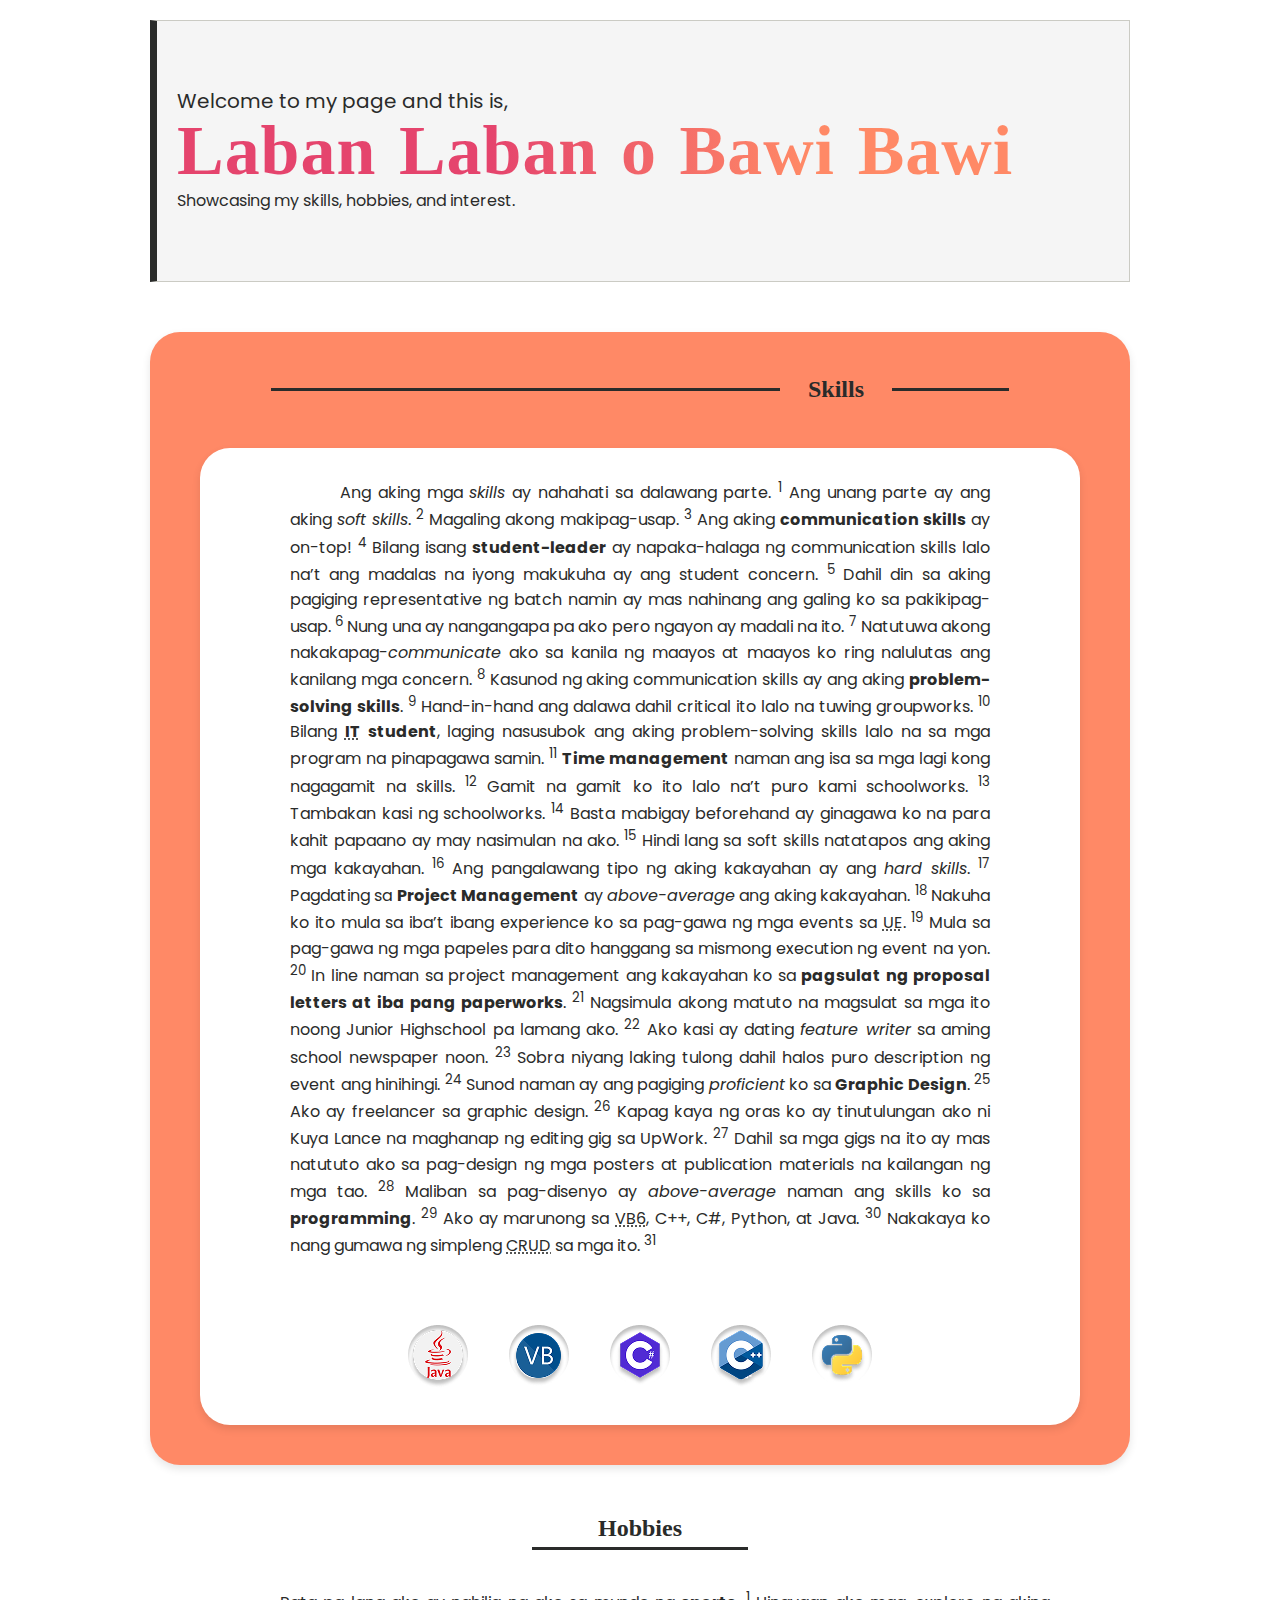
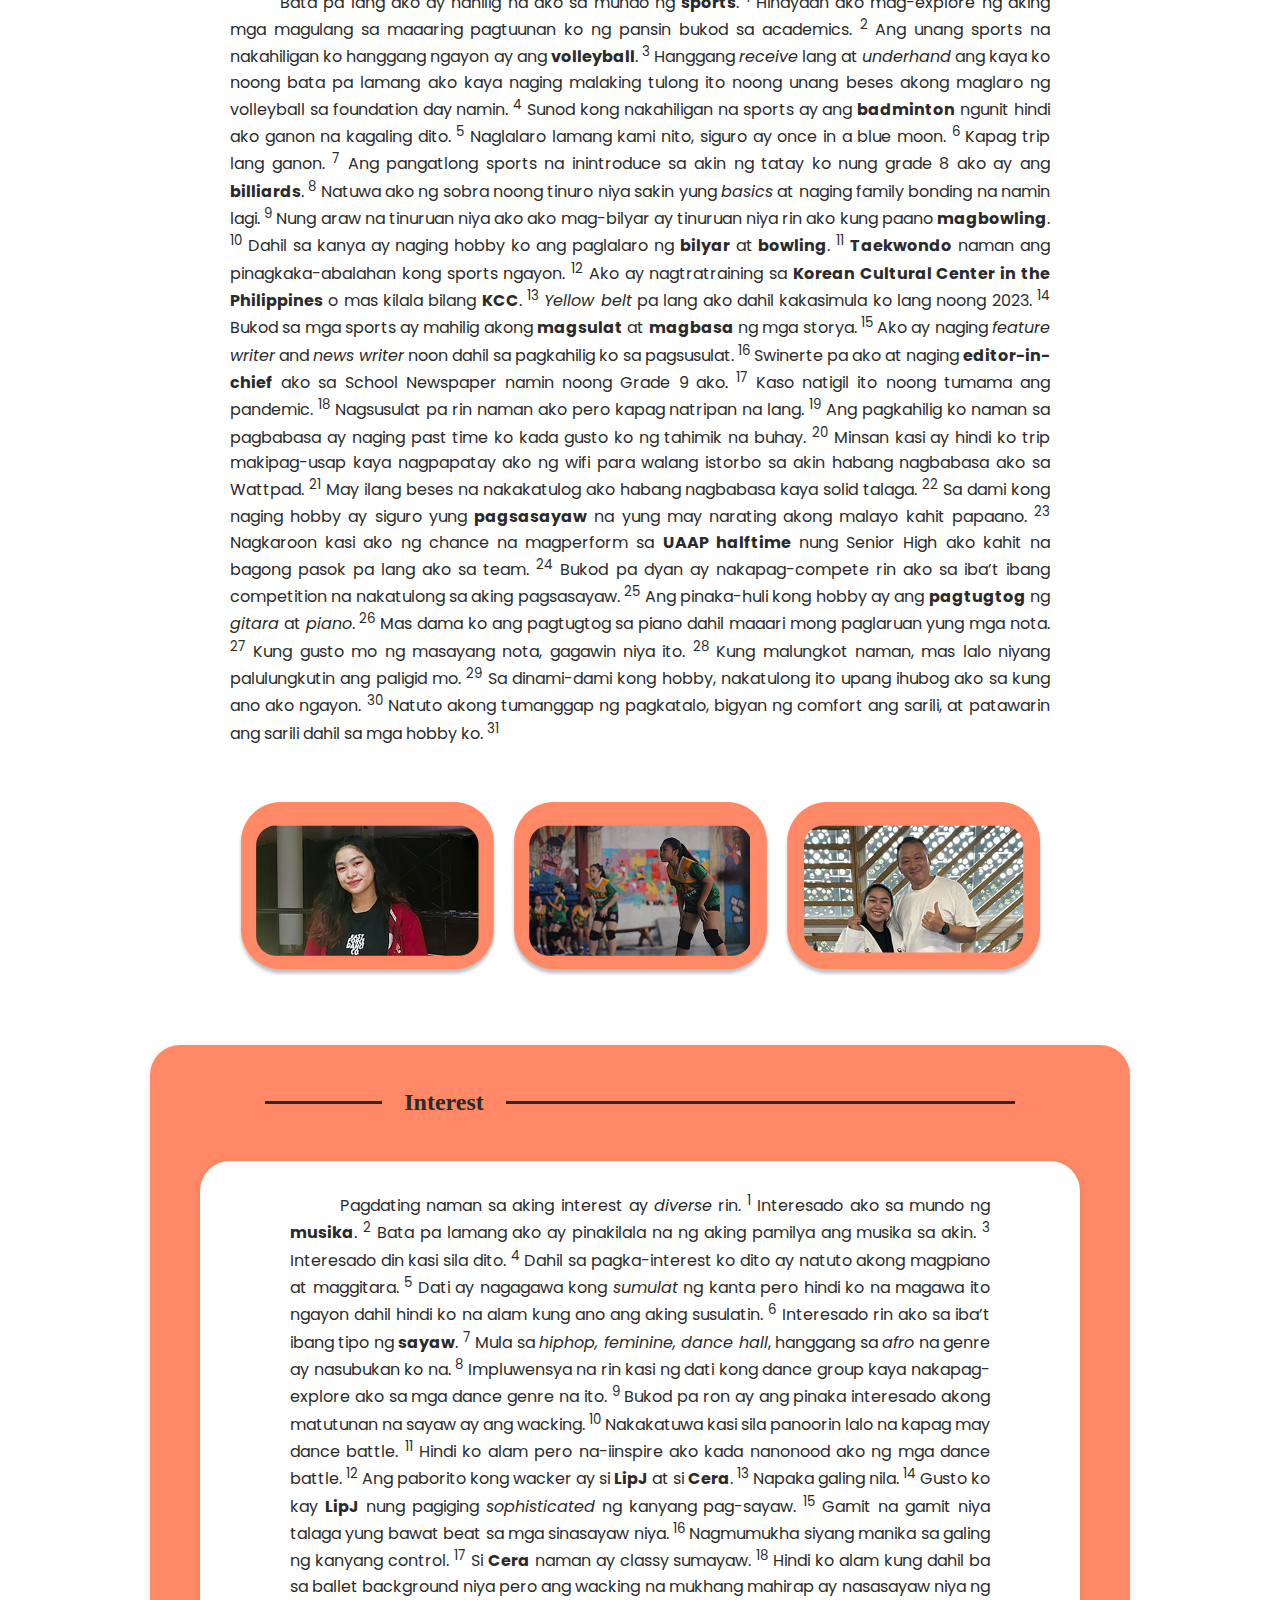
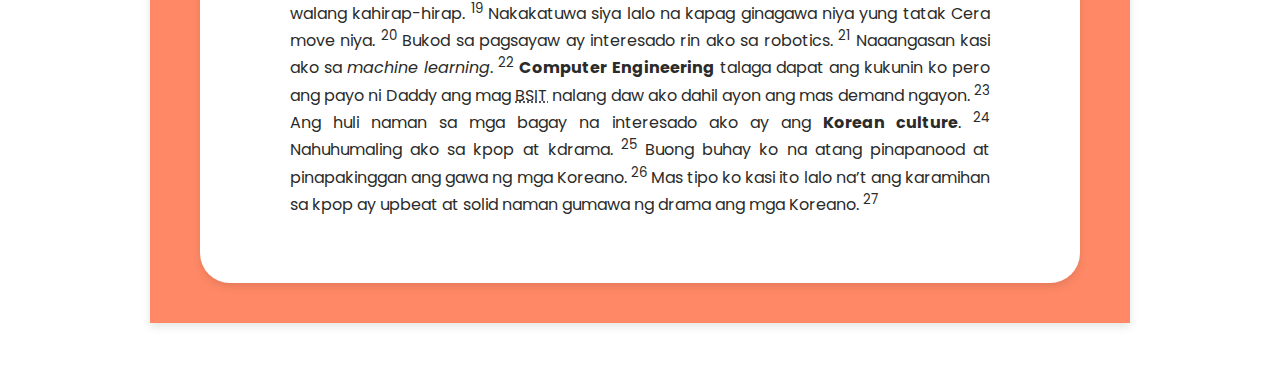
<file: index.html>
<!DOCTYPE html>
<html lang="en">
  <head>
    <meta charset="UTF-8">
    <link href="https://fonts.googleapis.com/css2?family=Abril+Fatface&display=swap" rel="stylesheet">
    <link href='https://fonts.googleapis.com/css?family=Poppins' rel='stylesheet'>
    <link rel="stylesheet" href="MARCIANO_ITAD_SKILLS.css">
    <title>CIP 1101 - Skills</title>
  </head>
  <body>
    <!--MARCIANO, LATISHA-->
    <!--CIP1101-ITAD-->
    <div class="header"> <!--header -->
        <h2 style="margin: 0; padding: 0; font-weight: normal;">Welcome to my page and this is,
        </h2>
        <h1 style="margin: 5px 0 0; 
                   padding: 0;
                   letter-spacing: 1px;
                   word-spacing: 0.06em;">Laban Laban o Bawi Bawi
        </h1>
        <p style="margin: 5px 0 20px;
                  margin-right: 300px;
                  padding: 0; 
                  text-align: left; 
                  text-indent: 0px;
                  font-size: 1em;
                  line-height: 1.25;">Showcasing my skills, hobbies, and interest.
        </p>
      </div>
    <div class="container" id="container-top"> <!-- header and skills -->
      <div class="center">
        <div class="skills-header">
            <hr class="left-line">
            <h3>Skills</h3>
            <hr class="right-line">
        </div>
      </div>
      
      
      <div class="box"> <!-- paragraph mismo-->
          <p>Ang aking mga <em>skills</em> ay nahahati sa dalawang parte. <sup>1</sup> Ang unang parte ay ang aking <i>soft skills</i>. <sup>2</sup> Magaling akong makipag-usap. <sup>3</sup> Ang aking <strong>communication skills</strong> ay on-top! <sup>4</sup> Bilang isang <strong>student-leader</strong> ay napaka-halaga ng communication skills lalo na’t ang madalas na iyong makukuha ay ang student concern. <sup>5</sup> Dahil din sa aking pagiging representative ng batch namin ay mas nahinang ang galing ko sa pakikipag-usap. <sup>6</sup> Nung una ay nangangapa pa ako pero ngayon ay madali na ito. <sup>7</sup> Natutuwa akong nakakapag-<i>communicate</i> ako sa kanila ng maayos at maayos ko ring nalulutas ang kanilang mga concern. <sup>8</sup> Kasunod ng aking communication skills ay ang aking <strong>problem-solving skills</strong>. <sup>9</sup> Hand-in-hand ang dalawa dahil critical ito lalo na tuwing groupworks. <sup>10</sup> Bilang <strong><abbr title="Information Technology">IT</abbr> student</strong>, laging nasusubok ang aking problem-solving skills lalo na sa mga program na pinapagawa samin. <sup>11</sup> <strong>Time management</strong> naman ang isa sa mga lagi kong nagagamit na skills. <sup>12</sup> Gamit na gamit ko ito lalo na’t puro kami schoolworks. <sup>13</sup> Tambakan kasi ng schoolworks. <sup>14</sup> Basta mabigay beforehand ay ginagawa ko na para kahit papaano ay may nasimulan na ako. <sup>15</sup> Hindi lang sa soft skills natatapos ang aking mga kakayahan. <sup>16</sup> Ang pangalawang tipo ng aking kakayahan ay ang <em>hard skills</em>. <sup>17</sup> Pagdating sa <strong>Project Management</strong> ay <em>above-average</em> ang aking kakayahan. <sup>18</sup> Nakuha ko ito mula sa iba’t ibang experience ko sa pag-gawa ng mga events sa <abbr title="University of the East">UE</abbr>. <sup>19</sup> Mula sa pag-gawa ng mga papeles para dito hanggang sa mismong execution ng event na yon. <sup>20</sup> In line naman sa project management ang kakayahan ko sa <strong>pagsulat ng proposal letters at iba pang paperworks</strong>. <sup>21</sup> Nagsimula akong matuto na magsulat sa mga ito noong Junior Highschool pa lamang ako. <sup>22</sup> Ako kasi ay dating <em>feature writer</em> sa aming school newspaper noon. <sup>23</sup> Sobra niyang laking tulong dahil halos puro description ng event ang hinihingi. <sup>24</sup> Sunod naman ay ang pagiging <em>proficient</em> ko sa <strong>Graphic Design</strong>. <sup>25</sup> Ako ay freelancer sa graphic design. <sup>26</sup> Kapag kaya ng oras ko ay tinutulungan ako ni Kuya Lance na maghanap ng editing gig sa UpWork. <sup>27</sup> Dahil sa mga gigs na ito ay mas natututo ako sa pag-design ng mga posters at publication materials na kailangan ng mga tao. <sup>28</sup> Maliban sa pag-disenyo ay <em>above-average</em> naman ang skills ko sa <strong>programming</strong>. <sup>29</sup> Ako ay marunong sa <abbr title="Visual Basic 6">VB6</abbr>, C++, C#, Python, at Java. <sup>30</sup> Nakakaya ko nang gumawa ng simpleng <abbr title="Create, Read, Update, Delete">CRUD</abbr> sa mga ito. <sup>31</p>
          <div style="display:flex; justify-content: center;">
            <img src="./assets/Skills.png" alt="Programming Languages">
          </div>
      </div>
    </div>

    <div class="hobbies-container">
      <h3 style="margin-top: 50px; margin-bottom: 5px;">Hobbies</h3>
      <hr style="margin-top:0px;">
      <p style="margin: 0px 50px;">Bata pa lang ako ay nahilig na ako sa mundo ng <strong>sports</strong>. <sup>1</sup> Hinayaan ako mag-explore ng aking mga magulang sa maaaring pagtuunan ko ng pansin bukod sa academics. <sup>2</sup> Ang unang sports na nakahiligan ko hanggang ngayon ay ang <strong>volleyball</strong>. <sup>3</sup> Hanggang <em>receive</em> lang at <em>underhand</em> ang kaya ko noong bata pa lamang ako kaya naging malaking tulong ito noong unang beses akong maglaro ng volleyball sa foundation day namin. <sup>4</sup> Sunod kong nakahiligan na sports ay ang <strong>badminton</strong> ngunit hindi ako ganon na kagaling dito. <sup>5</sup> Naglalaro lamang kami nito, siguro ay once in a blue moon. <sup>6</sup> Kapag trip lang ganon. <sup>7</sup> Ang pangatlong sports na inintroduce sa akin ng tatay ko nung grade 8 ako ay ang <strong>billiards</strong>. <sup>8</sup> Natuwa ako ng sobra noong tinuro niya sakin yung <em>basics</em> at naging family bonding na namin lagi. <sup>9</sup> Nung araw na tinuruan niya ako ako mag-bilyar ay tinuruan niya rin ako kung paano <strong>magbowling</strong>. <sup>10</sup> Dahil sa kanya ay naging hobby ko ang paglalaro ng <strong>bilyar</strong> at <strong>bowling</strong>. <sup>11</sup> <strong>Taekwondo</strong> naman ang pinagkaka-abalahan kong sports ngayon. <sup>12</sup> Ako ay nagtratraining sa <b>Korean Cultural Center in the Philippines</b> o mas kilala bilang <b>KCC</b>. <sup>13</sup> <em>Yellow belt</em> pa lang ako dahil kakasimula ko lang noong 2023. <sup>14</sup> Bukod sa mga sports ay mahilig akong <strong>magsulat</strong> at <strong>magbasa</strong> ng mga storya. <sup>15</sup> Ako ay naging <em>feature writer</em> and <em>news writer</em> noon dahil sa pagkahilig ko sa pagsusulat. <sup>16</sup> Swinerte pa ako at naging <strong>editor-in-chief</strong> ako sa School Newspaper namin noong Grade 9 ako. <sup>17</sup> Kaso natigil ito noong tumama ang pandemic. <sup>18</sup> Nagsusulat pa rin naman ako pero kapag natripan na lang. <sup>19</sup> Ang pagkahilig ko naman sa pagbabasa ay naging past time ko kada gusto ko ng tahimik na buhay. <sup>20</sup> Minsan kasi ay hindi ko trip makipag-usap kaya nagpapatay ako ng wifi para walang istorbo sa akin habang nagbabasa ako sa Wattpad. <sup>21</sup> May ilang beses na nakakatulog ako habang nagbabasa kaya solid talaga. <sup>22</sup> Sa dami kong naging hobby ay siguro yung <strong>pagsasayaw</strong> na yung may narating akong malayo kahit papaano. <sup>23</sup> Nagkaroon kasi ako ng chance na magperform sa <strong>UAAP halftime</strong> nung Senior High ako kahit na bagong pasok pa lang ako sa team. <sup>24</sup> Bukod pa dyan ay nakapag-compete rin ako sa iba’t ibang competition na nakatulong sa aking pagsasayaw. <sup>25</sup> Ang pinaka-huli kong hobby ay ang <strong>pagtugtog</strong> ng <em>gitara</em> at <em>piano</em>. <sup>26</sup> Mas dama ko ang pagtugtog sa piano dahil maaari mong paglaruan yung mga nota. <sup>27</sup> Kung gusto mo ng masayang nota, gagawin niya ito. <sup>28</sup> Kung malungkot naman, mas lalo niyang palulungkutin ang paligid mo. <sup>29</sup> Sa dinami-dami kong hobby, nakatulong ito upang ihubog ako sa kung ano ako ngayon. <sup>30</sup> Natuto akong tumanggap ng pagkatalo, bigyan ng comfort ang sarili, at patawarin ang sarili dahil sa mga hobby ko. <sup>31</sup></p>
    </div>
    <div style="display:flex; justify-content: center;">
      <img src="./assets/Hobby-1.png" alt="Hobbies">
    </div>
    
    <div class="container" id="interest"> <!-- interest -->
      <div class="center">
        <div class="skills-header">
            <hr class="I-left-line">
            <h3>Interest</h3>
            <hr class="I-right-line">
        </div>
      </div>
      
      <div class="box"> <!-- paragraph mismo-->
          <p>Pagdating naman sa aking interest ay <em>diverse</em> rin. <sup>1</sup> Interesado ako sa mundo ng <strong>musika</strong>. <sup>2</sup> Bata pa lamang ako ay pinakilala na ng aking pamilya ang musika sa akin. <sup>3</sup> Interesado din kasi sila dito. <sup>4</sup> Dahil sa pagka-interest ko dito ay natuto akong magpiano at maggitara. <sup>5</sup> Dati ay nagagawa kong <em>sumulat</em> ng kanta pero hindi ko na magawa ito ngayon dahil hindi ko na alam kung ano ang aking susulatin. <sup>6</sup> Interesado rin ako sa iba’t ibang tipo ng <strong>sayaw</strong>. <sup>7</sup> Mula sa <em>hiphop, feminine, dance hall</em>, hanggang sa <em>afro</em> na genre ay nasubukan ko na. <sup>8</sup> Impluwensya na rin kasi ng dati kong dance group kaya nakapag-explore ako sa mga dance genre na ito. <sup>9</sup> Bukod pa ron ay ang pinaka interesado akong matutunan na sayaw ay ang wacking. <sup>10</sup> Nakakatuwa kasi sila panoorin lalo na kapag may dance battle. <sup>11</sup> Hindi ko alam pero na-iinspire ako kada nanonood ako ng mga dance battle. <sup>12</sup> Ang paborito kong wacker ay si <strong>LipJ</strong> at si <strong>Cera</strong>. <sup>13</sup> Napaka galing nila. <sup>14</sup> Gusto ko kay <strong>LipJ</strong> nung pagiging <em>sophisticated</em> ng kanyang pag-sayaw. <sup>15</sup> Gamit na gamit niya talaga yung bawat beat sa mga sinasayaw niya. <sup>16</sup> Nagmumukha siyang manika sa galing ng kanyang control. <sup>17</sup> Si <strong>Cera</strong> naman ay classy sumayaw. <sup>18</sup> Hindi ko alam kung dahil ba sa ballet background niya pero ang wacking na mukhang mahirap ay nasasayaw niya ng walang kahirap-hirap. <sup>19</sup> Nakakatuwa siya lalo na kapag ginagawa niya yung tatak Cera move niya. <sup>20</sup> Bukod sa pagsayaw ay interesado rin ako sa robotics. <sup>21</sup> Naaangasan kasi ako sa <em>machine learning</em>. <sup>22</sup> <strong>Computer Engineering</strong> talaga dapat ang kukunin ko pero ang payo ni Daddy ang mag <abbr title="Bachelor of Science in Information Technology">BSIT</abbr> nalang daw ako dahil ayon ang mas demand ngayon. <sup>23</sup> Ang huli naman sa mga bagay na interesado ako ay ang <strong>Korean culture</strong>. <sup>24</sup> Nahuhumaling ako sa kpop at kdrama. <sup>25</sup> Buong buhay ko na atang pinapanood at pinapakinggan ang gawa ng mga Koreano. <sup>26</sup> Mas tipo ko kasi ito lalo na’t ang karamihan sa kpop ay upbeat at solid naman gumawa ng drama ang mga Koreano. <sup>27</sup></p>
      </div>
    </div>
    
  </body>
</html>
</file>
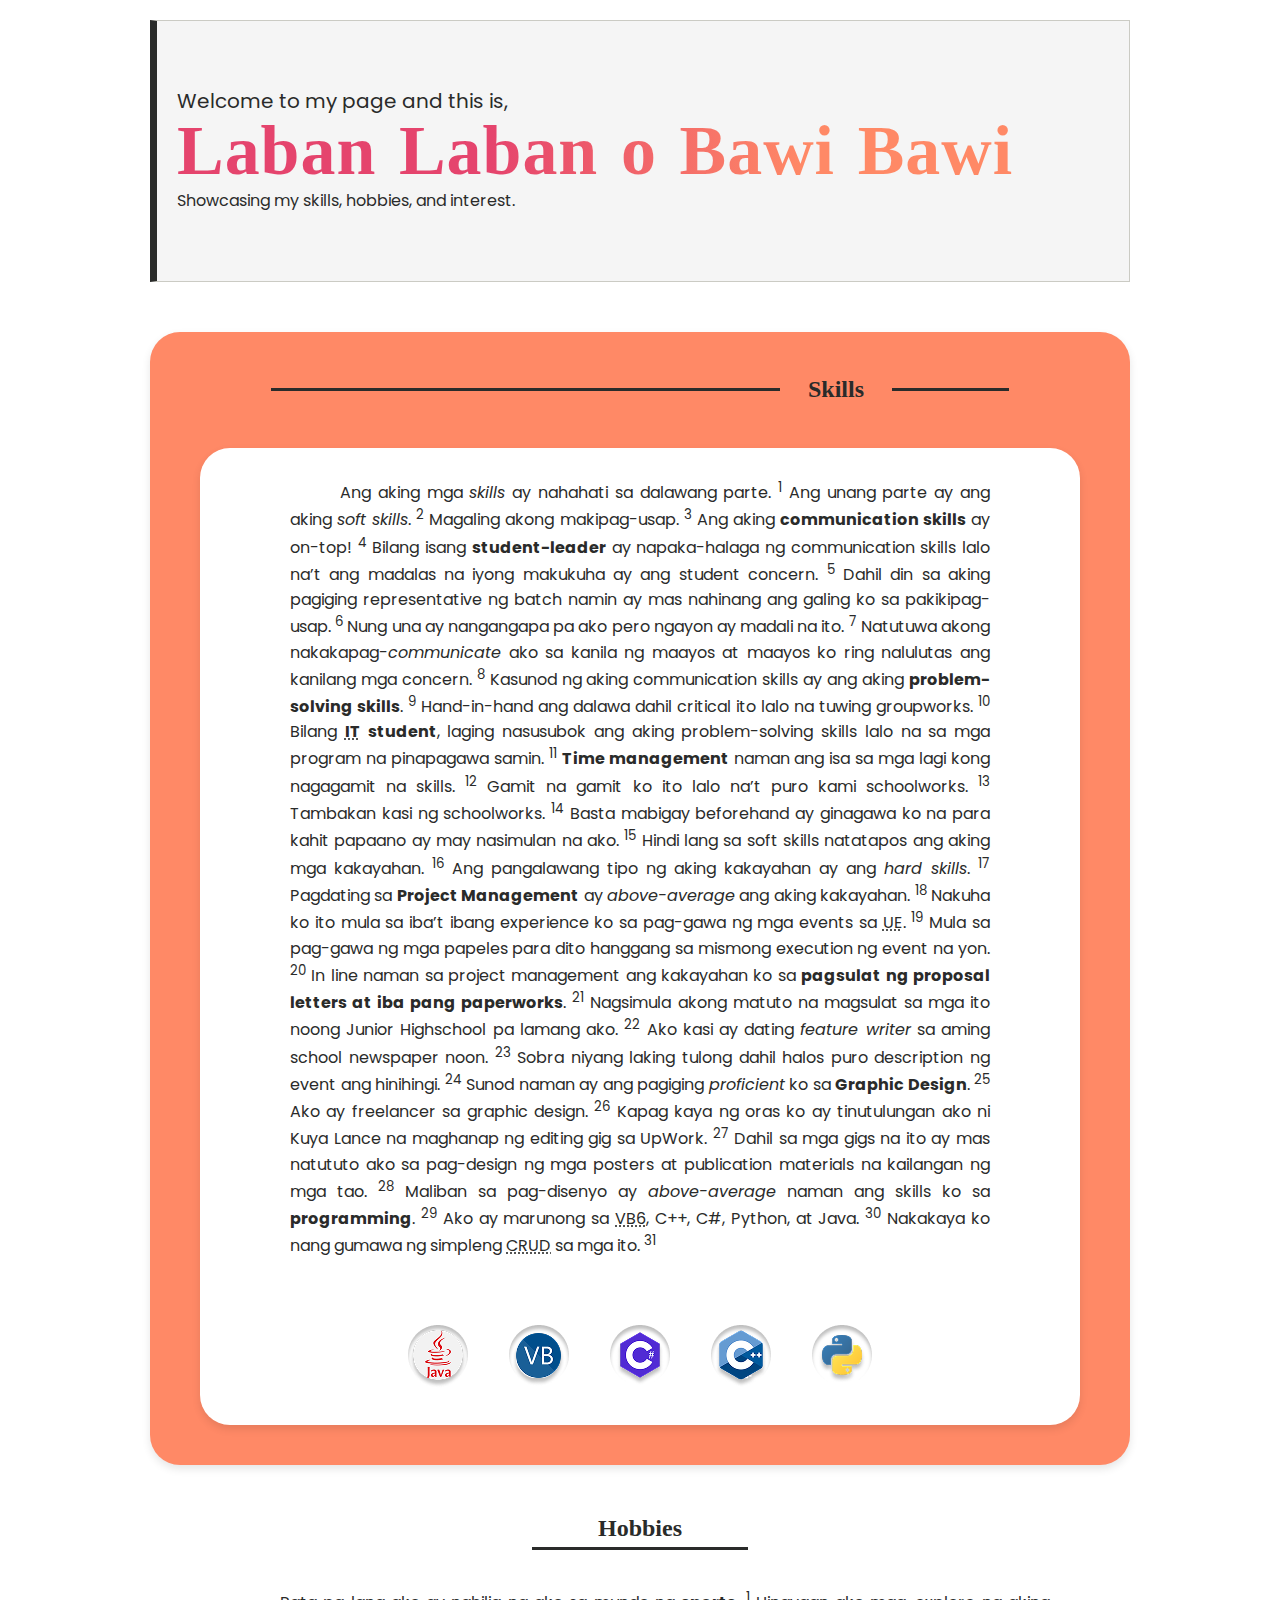
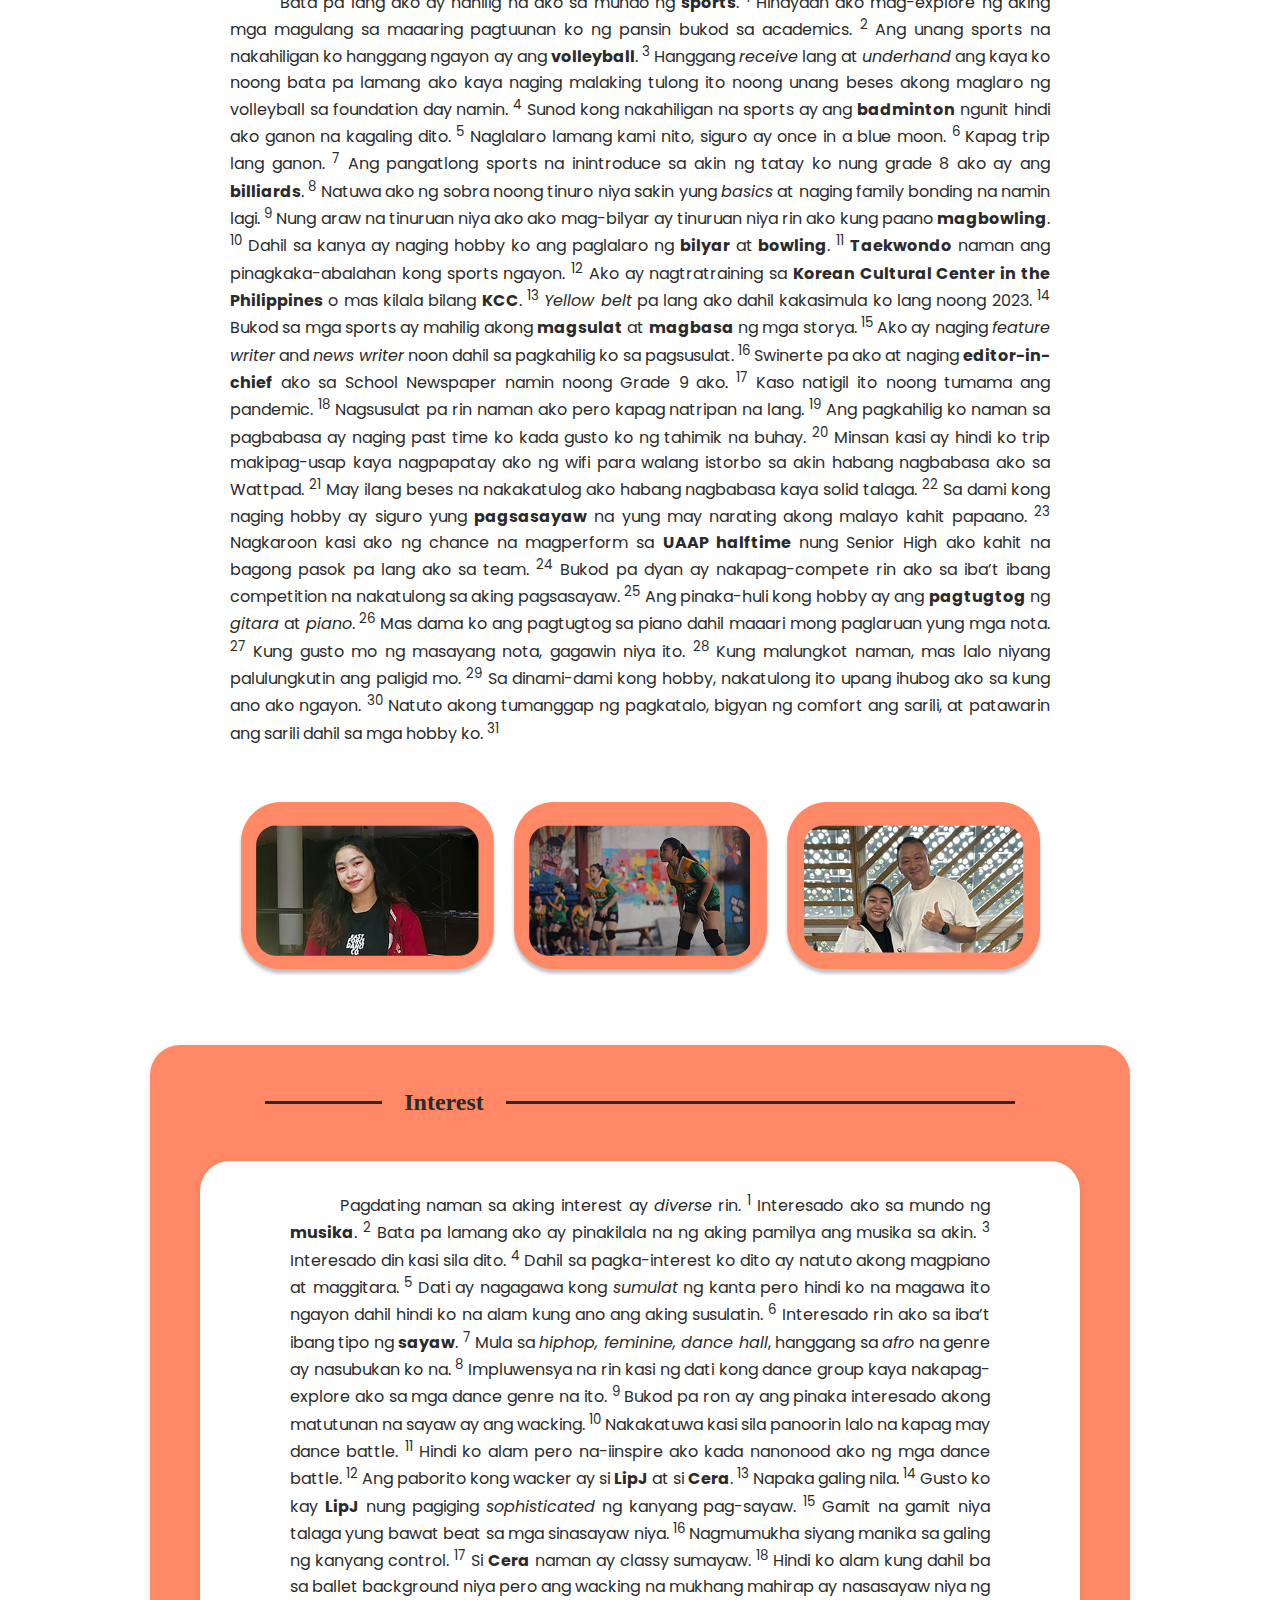
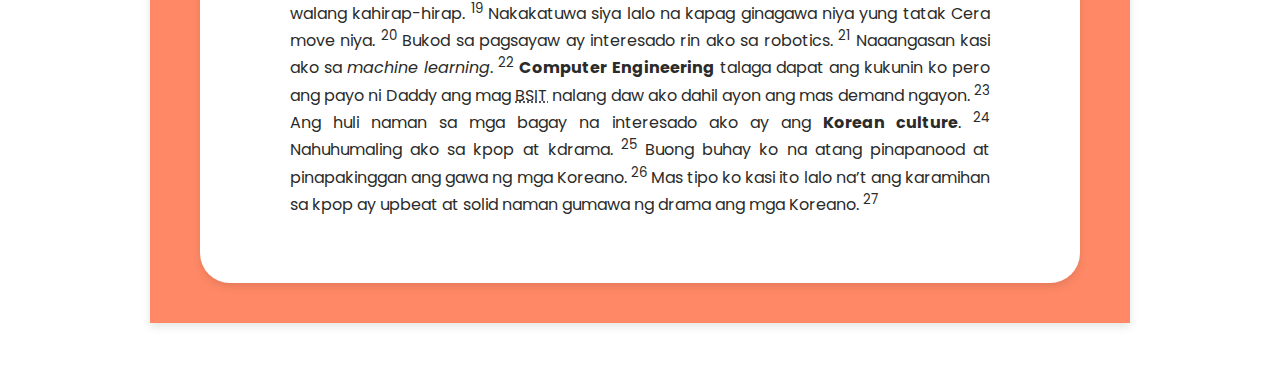
<file: MARCIANO_ITAD_SKILLS.html>
<!DOCTYPE html>
<html lang="en">
  <head>
    <meta charset="UTF-8">
    <link href="https://fonts.googleapis.com/css2?family=Abril+Fatface&display=swap" rel="stylesheet">
    <link href='https://fonts.googleapis.com/css?family=Poppins' rel='stylesheet'>
    <link rel="stylesheet" href="MARCIANO_ITAD_SKILLS.css">
    <title>CIP 1101 - Skills</title>
  </head>
  <body>
    <!--MARCIANO, LATISHA-->
    <!--CIP1101-ITAD-->
    <div class="header"> <!--header -->
        <h2 style="margin: 0; padding: 0; font-weight: normal;">Welcome to my page and this is,
        </h2>
        <h1 style="margin: 5px 0 0; 
                   padding: 0;
                   letter-spacing: 1px;
                   word-spacing: 0.06em;">Laban Laban o Bawi Bawi
        </h1>
        <p style="margin: 5px 0 20px;
                  margin-right: 300px;
                  padding: 0; 
                  text-align: left; 
                  text-indent: 0px;
                  font-size: 1em;
                  line-height: 1.25;">Showcasing my skills, hobbies, and interest.
        </p>
      </div>
    <div class="container" id="container-top"> <!-- header and skills -->
      <div class="center">
        <div class="skills-header">
            <hr class="left-line">
            <h3>Skills</h3>
            <hr class="right-line">
        </div>
      </div>
      
      
      <div class="box"> <!-- paragraph mismo-->
          <p>Ang aking mga <em>skills</em> ay nahahati sa dalawang parte. <sup>1</sup> Ang unang parte ay ang aking <i>soft skills</i>. <sup>2</sup> Magaling akong makipag-usap. <sup>3</sup> Ang aking <strong>communication skills</strong> ay on-top! <sup>4</sup> Bilang isang <strong>student-leader</strong> ay napaka-halaga ng communication skills lalo na’t ang madalas na iyong makukuha ay ang student concern. <sup>5</sup> Dahil din sa aking pagiging representative ng batch namin ay mas nahinang ang galing ko sa pakikipag-usap. <sup>6</sup> Nung una ay nangangapa pa ako pero ngayon ay madali na ito. <sup>7</sup> Natutuwa akong nakakapag-<i>communicate</i> ako sa kanila ng maayos at maayos ko ring nalulutas ang kanilang mga concern. <sup>8</sup> Kasunod ng aking communication skills ay ang aking <strong>problem-solving skills</strong>. <sup>9</sup> Hand-in-hand ang dalawa dahil critical ito lalo na tuwing groupworks. <sup>10</sup> Bilang <strong><abbr title="Information Technology">IT</abbr> student</strong>, laging nasusubok ang aking problem-solving skills lalo na sa mga program na pinapagawa samin. <sup>11</sup> <strong>Time management</strong> naman ang isa sa mga lagi kong nagagamit na skills. <sup>12</sup> Gamit na gamit ko ito lalo na’t puro kami schoolworks. <sup>13</sup> Tambakan kasi ng schoolworks. <sup>14</sup> Basta mabigay beforehand ay ginagawa ko na para kahit papaano ay may nasimulan na ako. <sup>15</sup> Hindi lang sa soft skills natatapos ang aking mga kakayahan. <sup>16</sup> Ang pangalawang tipo ng aking kakayahan ay ang <em>hard skills</em>. <sup>17</sup> Pagdating sa <strong>Project Management</strong> ay <em>above-average</em> ang aking kakayahan. <sup>18</sup> Nakuha ko ito mula sa iba’t ibang experience ko sa pag-gawa ng mga events sa <abbr title="University of the East">UE</abbr>. <sup>19</sup> Mula sa pag-gawa ng mga papeles para dito hanggang sa mismong execution ng event na yon. <sup>20</sup> In line naman sa project management ang kakayahan ko sa <strong>pagsulat ng proposal letters at iba pang paperworks</strong>. <sup>21</sup> Nagsimula akong matuto na magsulat sa mga ito noong Junior Highschool pa lamang ako. <sup>22</sup> Ako kasi ay dating <em>feature writer</em> sa aming school newspaper noon. <sup>23</sup> Sobra niyang laking tulong dahil halos puro description ng event ang hinihingi. <sup>24</sup> Sunod naman ay ang pagiging <em>proficient</em> ko sa <strong>Graphic Design</strong>. <sup>25</sup> Ako ay freelancer sa graphic design. <sup>26</sup> Kapag kaya ng oras ko ay tinutulungan ako ni Kuya Lance na maghanap ng editing gig sa UpWork. <sup>27</sup> Dahil sa mga gigs na ito ay mas natututo ako sa pag-design ng mga posters at publication materials na kailangan ng mga tao. <sup>28</sup> Maliban sa pag-disenyo ay <em>above-average</em> naman ang skills ko sa <strong>programming</strong>. <sup>29</sup> Ako ay marunong sa <abbr title="Visual Basic 6">VB6</abbr>, C++, C#, Python, at Java. <sup>30</sup> Nakakaya ko nang gumawa ng simpleng <abbr title="Create, Read, Update, Delete">CRUD</abbr> sa mga ito. <sup>31</p>
          <div style="display:flex; justify-content: center;">
            <img src="./assets/Skills.png" alt="Programming Languages">
          </div>
      </div>
    </div>

    <div class="hobbies-container">
      <h3 style="margin-top: 50px; margin-bottom: 5px;">Hobbies</h3>
      <hr style="margin-top:0px;">
      <p style="margin: 0px 50px;">Bata pa lang ako ay nahilig na ako sa mundo ng <strong>sports</strong>. <sup>1</sup> Hinayaan ako mag-explore ng aking mga magulang sa maaaring pagtuunan ko ng pansin bukod sa academics. <sup>2</sup> Ang unang sports na nakahiligan ko hanggang ngayon ay ang <strong>volleyball</strong>. <sup>3</sup> Hanggang <em>receive</em> lang at <em>underhand</em> ang kaya ko noong bata pa lamang ako kaya naging malaking tulong ito noong unang beses akong maglaro ng volleyball sa foundation day namin. <sup>4</sup> Sunod kong nakahiligan na sports ay ang <strong>badminton</strong> ngunit hindi ako ganon na kagaling dito. <sup>5</sup> Naglalaro lamang kami nito, siguro ay once in a blue moon. <sup>6</sup> Kapag trip lang ganon. <sup>7</sup> Ang pangatlong sports na inintroduce sa akin ng tatay ko nung grade 8 ako ay ang <strong>billiards</strong>. <sup>8</sup> Natuwa ako ng sobra noong tinuro niya sakin yung <em>basics</em> at naging family bonding na namin lagi. <sup>9</sup> Nung araw na tinuruan niya ako ako mag-bilyar ay tinuruan niya rin ako kung paano <strong>magbowling</strong>. <sup>10</sup> Dahil sa kanya ay naging hobby ko ang paglalaro ng <strong>bilyar</strong> at <strong>bowling</strong>. <sup>11</sup> <strong>Taekwondo</strong> naman ang pinagkaka-abalahan kong sports ngayon. <sup>12</sup> Ako ay nagtratraining sa <b>Korean Cultural Center in the Philippines</b> o mas kilala bilang <b>KCC</b>. <sup>13</sup> <em>Yellow belt</em> pa lang ako dahil kakasimula ko lang noong 2023. <sup>14</sup> Bukod sa mga sports ay mahilig akong <strong>magsulat</strong> at <strong>magbasa</strong> ng mga storya. <sup>15</sup> Ako ay naging <em>feature writer</em> and <em>news writer</em> noon dahil sa pagkahilig ko sa pagsusulat. <sup>16</sup> Swinerte pa ako at naging <strong>editor-in-chief</strong> ako sa School Newspaper namin noong Grade 9 ako. <sup>17</sup> Kaso natigil ito noong tumama ang pandemic. <sup>18</sup> Nagsusulat pa rin naman ako pero kapag natripan na lang. <sup>19</sup> Ang pagkahilig ko naman sa pagbabasa ay naging past time ko kada gusto ko ng tahimik na buhay. <sup>20</sup> Minsan kasi ay hindi ko trip makipag-usap kaya nagpapatay ako ng wifi para walang istorbo sa akin habang nagbabasa ako sa Wattpad. <sup>21</sup> May ilang beses na nakakatulog ako habang nagbabasa kaya solid talaga. <sup>22</sup> Sa dami kong naging hobby ay siguro yung <strong>pagsasayaw</strong> na yung may narating akong malayo kahit papaano. <sup>23</sup> Nagkaroon kasi ako ng chance na magperform sa <strong>UAAP halftime</strong> nung Senior High ako kahit na bagong pasok pa lang ako sa team. <sup>24</sup> Bukod pa dyan ay nakapag-compete rin ako sa iba’t ibang competition na nakatulong sa aking pagsasayaw. <sup>25</sup> Ang pinaka-huli kong hobby ay ang <strong>pagtugtog</strong> ng <em>gitara</em> at <em>piano</em>. <sup>26</sup> Mas dama ko ang pagtugtog sa piano dahil maaari mong paglaruan yung mga nota. <sup>27</sup> Kung gusto mo ng masayang nota, gagawin niya ito. <sup>28</sup> Kung malungkot naman, mas lalo niyang palulungkutin ang paligid mo. <sup>29</sup> Sa dinami-dami kong hobby, nakatulong ito upang ihubog ako sa kung ano ako ngayon. <sup>30</sup> Natuto akong tumanggap ng pagkatalo, bigyan ng comfort ang sarili, at patawarin ang sarili dahil sa mga hobby ko. <sup>31</sup></p>
    </div>
    <div style="display:flex; justify-content: center;">
      <img src="./assets/Hobby-1.png" alt="Hobbies">
    </div>
    
    <div class="container" id="interest"> <!-- interest -->
      <div class="center">
        <div class="skills-header">
            <hr class="I-left-line">
            <h3>Interest</h3>
            <hr class="I-right-line">
        </div>
      </div>
      
      <div class="box"> <!-- paragraph mismo-->
          <p>Pagdating naman sa aking interest ay <em>diverse</em> rin. <sup>1</sup> Interesado ako sa mundo ng <strong>musika</strong>. <sup>2</sup> Bata pa lamang ako ay pinakilala na ng aking pamilya ang musika sa akin. <sup>3</sup> Interesado din kasi sila dito. <sup>4</sup> Dahil sa pagka-interest ko dito ay natuto akong magpiano at maggitara. <sup>5</sup> Dati ay nagagawa kong <em>sumulat</em> ng kanta pero hindi ko na magawa ito ngayon dahil hindi ko na alam kung ano ang aking susulatin. <sup>6</sup> Interesado rin ako sa iba’t ibang tipo ng <strong>sayaw</strong>. <sup>7</sup> Mula sa <em>hiphop, feminine, dance hall</em>, hanggang sa <em>afro</em> na genre ay nasubukan ko na. <sup>8</sup> Impluwensya na rin kasi ng dati kong dance group kaya nakapag-explore ako sa mga dance genre na ito. <sup>9</sup> Bukod pa ron ay ang pinaka interesado akong matutunan na sayaw ay ang wacking. <sup>10</sup> Nakakatuwa kasi sila panoorin lalo na kapag may dance battle. <sup>11</sup> Hindi ko alam pero na-iinspire ako kada nanonood ako ng mga dance battle. <sup>12</sup> Ang paborito kong wacker ay si <strong>LipJ</strong> at si <strong>Cera</strong>. <sup>13</sup> Napaka galing nila. <sup>14</sup> Gusto ko kay <strong>LipJ</strong> nung pagiging <em>sophisticated</em> ng kanyang pag-sayaw. <sup>15</sup> Gamit na gamit niya talaga yung bawat beat sa mga sinasayaw niya. <sup>16</sup> Nagmumukha siyang manika sa galing ng kanyang control. <sup>17</sup> Si <strong>Cera</strong> naman ay classy sumayaw. <sup>18</sup> Hindi ko alam kung dahil ba sa ballet background niya pero ang wacking na mukhang mahirap ay nasasayaw niya ng walang kahirap-hirap. <sup>19</sup> Nakakatuwa siya lalo na kapag ginagawa niya yung tatak Cera move niya. <sup>20</sup> Bukod sa pagsayaw ay interesado rin ako sa robotics. <sup>21</sup> Naaangasan kasi ako sa <em>machine learning</em>. <sup>22</sup> <strong>Computer Engineering</strong> talaga dapat ang kukunin ko pero ang payo ni Daddy ang mag <abbr title="Bachelor of Science in Information Technology">BSIT</abbr> nalang daw ako dahil ayon ang mas demand ngayon. <sup>23</sup> Ang huli naman sa mga bagay na interesado ako ay ang <strong>Korean culture</strong>. <sup>24</sup> Nahuhumaling ako sa kpop at kdrama. <sup>25</sup> Buong buhay ko na atang pinapanood at pinapakinggan ang gawa ng mga Koreano. <sup>26</sup> Mas tipo ko kasi ito lalo na’t ang karamihan sa kpop ay upbeat at solid naman gumawa ng drama ang mga Koreano. <sup>27</sup></p>
      </div>
    </div>
    
  </body>
</html>
</file>
<file: MARCIANO_ITAD_SKILLS.css>
body {
    background: #FFFFFF;
    text-align: justify;
    margin: 20px 100px;
}
  
h1 {
    font-size: 4.37em;
    color: #291528;
    font-family: Georgia, "Times New Roman", serif;
    background: linear-gradient(to right, #e5446d, #e5446d,#ff8966, #ff8966);
        -webkit-text-fill-color: transparent;
        -webkit-background-clip: text;
}

h2 {
    color: #2A2B2A;
    font-family: Poppins;
    font-size: 1.25em;
}

h3 {
    color: #2A2B2A;
    font-family: "Georgia-Pro";
    font-size: 1.5em;
    text-align: center;
}

p {
    color: #2A2B2A;
    font-family: Poppins;
    font-size: 1em;
    padding: 30px 80px;
    text-indent: 50px;
}

hr {
    height: 3px;
    background-color: #2A2B2A;
    border: none;
    width: 20%;
}

.header {
    background-color: #f5f5f5; 
    padding: 70px 10px 50px; 
    border-left: 7px solid #2A2B2A;
    border-right: 1px solid #cbcbc4;
    border-top: 1px solid #cbcbc4;
    border-bottom: 1px solid #cbcbc4;
    padding-left: 20px;
    line-height: 1.0;
    margin: 20px 50px;
}

.container {
    background-color: #ff8966;
    padding-top: 0px;
    padding-bottom: 20px;
    margin: 50px 50px;
    box-shadow: 0 4px 8px rgba(0, 0, 0, 0.1);
}

#container-top {
    border-radius: 30px;
}

#subheader {
    border: 1px solid #2A2B2A;
    width: 70%;
    height: 50px;
    align-items: center;
}

.box {
    background-color: #FFFFFF;
    padding: 0px 10px;
    padding-bottom: 20px;
    margin-top: 0px;
    margin-left: 50px;
    margin-right: 50px;
    margin-bottom: 20px;
    border-radius: 30px;
    box-shadow: 0 4px 8px rgba(0, 0, 0, 0.1);
}

.layer {
    display: flex;
    justify-content: space-evenly;
}

.center {
    display: flex;
    justify-content: center;
    width: 100%;
}

.skills-header {
    display: flex;
    align-items: center;
    justify-content: center;
    gap: 5px;
    width: 80%;
    text-align: center;
    margin-top: 15px;
    padding: 5px 0;
}

.left-line, .right-line {
    flex-grow: 1;
    height: 3px;
    background-color: #2A2B2A;
    border: none;
    margin: 5px auto;
}

.left-line {
    max-width: 65%;
}

.right-line {
    max-width: 15%;
}

hobbies-container {
    display: flex;
    justify-content: space-evenly;
    flex-wrap: wrap;
    gap: 20px;
    margin-top: 50px;
}

.I-left-line, .I-right-line {
    flex-grow: 1;
    height: 3px;
    background-color: #2A2B2A;
    border: none;
}

.I-left-line {
    max-width: 15%;
}

.I-right-line {
    max-width: 65%;
}

#interest {
    padding-top: 0px;
    margin-top: 50px;
    border-top-left-radius: 30px;
    border-top-right-radius: 30px;
}
</file>
